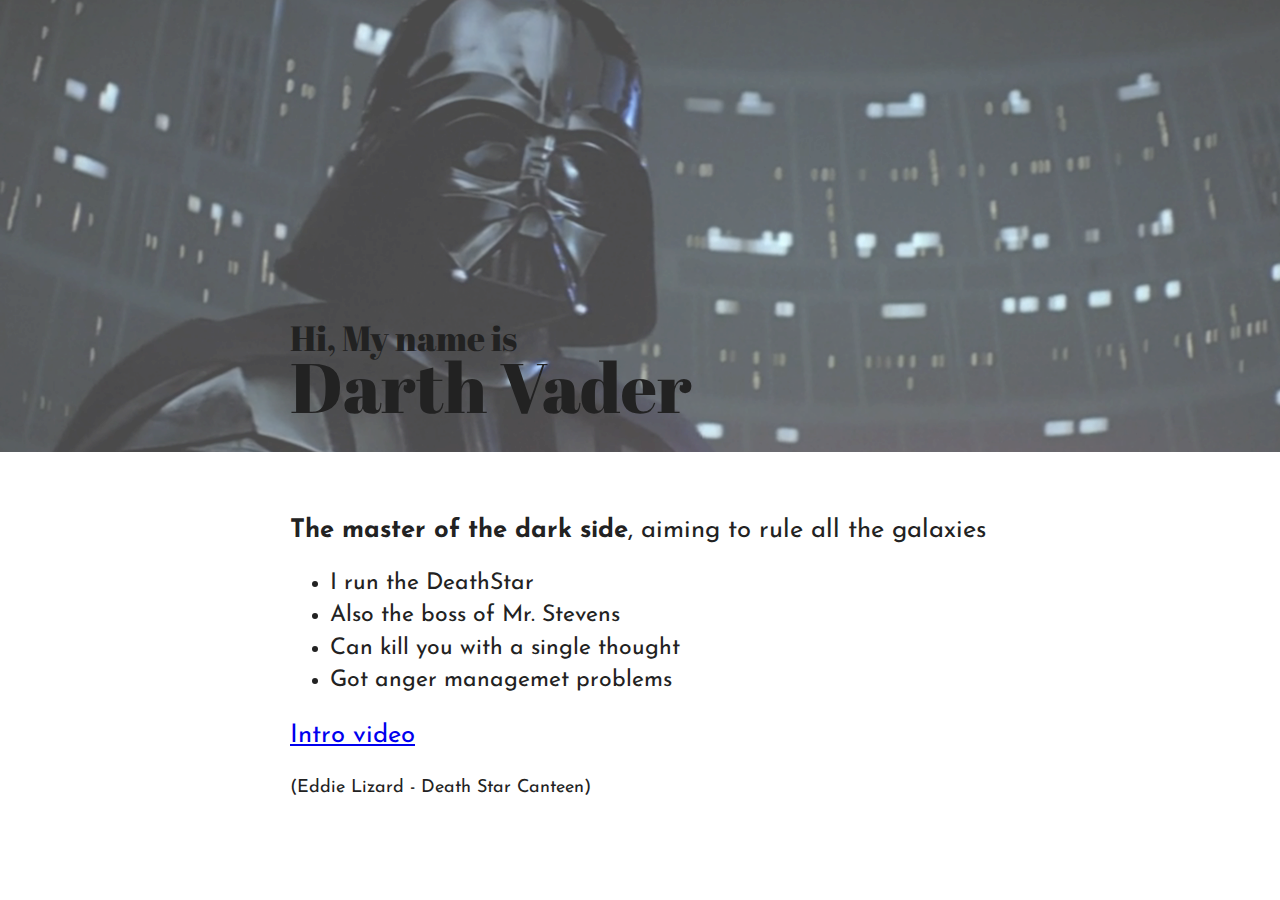
<file: index.html>
<!DOCTYPE html>
<html>
  <head>
    <meta charset="utf-8">
    <title>Vader's CV</title>
    <link href="css/main.css" rel="stylesheet" type="text/css"  />
    <link href="https://fonts.googleapis.com/css?family=Abril+Fatface|Cinzel|Josefin+Sans|Kotta+One|Ledger" rel="stylesheet">


  </head>
  <body>
    <div class=kep>
      <div class="cvtitle1">
        <p>
          Hi, My name is
      </p>
      </div>
      <div class="cvtitle2">
        <p>
          Darth Vader
        </p>
      </div>
    </div>
    <div class="szoveg">
      <p>
        <strong>The master of the dark side</strong>, aiming to rule all the galaxies
      </p>
      <ul>
        <li>
          I run the DeathStar
        </li>
        <li>
          Also the boss of Mr. Stevens
        </li><li>
          Can kill you with a single thought
        </li>
        <li>
          Got anger managemet problems
        </li>
      </ul>
      <p>
          <!-- Please get a picture of me from the following video: -->
      </p>
      <a href="https://www.youtube.com/watch?v=Sv5iEK-IEzw" center>Intro video </a>
      <p>
        <font size="4">

            (Eddie Lizard - Death Star Canteen)

        </font>
      </p>

      </p>
    </p>
    </div>



  </body>
</html>
</file>
<file: css/main.css>
/*------- annulate browser's boxing things -----*/
body{
  margin: 0px;
  padding: 0px;
  border: 0px;
}

.kep{
  background-image: url("../img/Vader-op72-s.png");
  background-repeat: no-repeat;
  height: 452px;
}

.cvtitle1{
  padding-left: 290px;
  padding-top: 320px;
  font-size: 35px;
  font-family: 'Abril Fatface', cursive;
  color: #222;
}
.cvtitle1 p{
  margin: 0px;
  line-height: 1em;
}
.cvtitle2{
  padding-left: 290px;
  padding-top: 0px;
  padding-bottom: 10px;
  font-size: 70px;
  font-family: 'Abril Fatface', cursive;
  color: #222;
  line-height: 0.9em;
}
.cvtitle2 p{
  margin: 0px;
}
.szoveg{
  font-family:  'Josefin Sans', sans-serif;
  color: #222;
  font-size: 1.6em;
  padding-left: 290px;
  padding-top: 40px;
}
.szoveg li{
  font-size: 0.9em;
  line-height: 1.4em;
}
</file>
